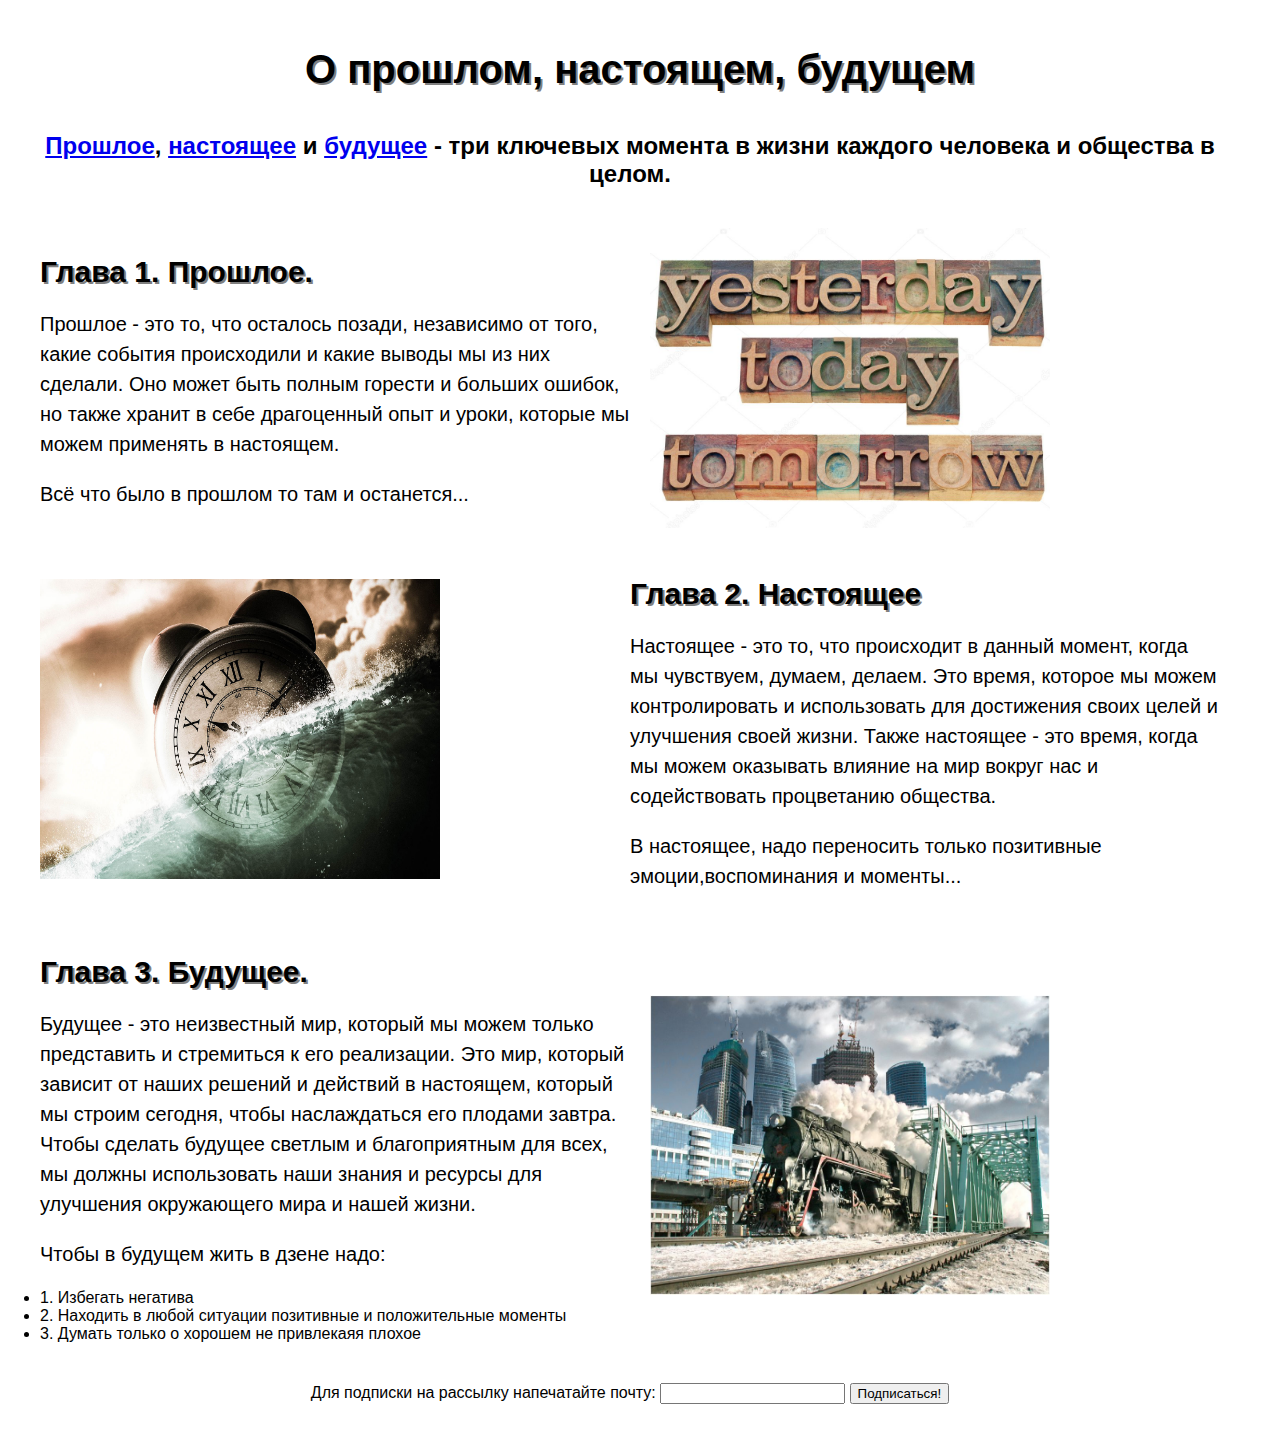
<file: web_h-w/index.html>
<!DOCTYPE html>
<html>
<head>
    <title>О прошлом, настоящем, будущем</title>
    <meta charset="UTF-8" />
    <meta name="viewport" content="width=device-width, initial-scale=1">
    <link href="styles.css" rel="stylesheet" type="text/css">
    <script src="script.js" defer></script>
</head>
<body>
  
      <div class="container">
        <h1>О прошлом, настоящем, будущем</h1>
        <div class="block">
          <div class="text_2">
        <h2>
          <a href="#1">Прошлое</a>, <a href="#2">настоящее</a> и <a href="#3">будущее</a> - три ключевых момента в жизни каждого человека и общества в целом.
        
      </h2>
        </div>
        </div>
        <div class="block">
         <div class="text">
          <h2 id="1">
            Глава 1. Прошлое.
          </h2>
          <p> Прошлое - это то, что осталось позади, независимо от того, какие события происходили и какие выводы мы из них сделали. Оно может быть полным горести и больших ошибок, но также хранит в себе драгоценный опыт и уроки, которые мы можем применять в настоящем.
          </p>
          <p> Всё что было в прошлом то там и останется...</p>
         </div>
         <div class="img">
          <img src="img/image1.jpg" alt="Image 1">
         </div>
        </div>
        <div class="block">
         <div class="img">
          <img src="img/image2.jpg" alt="Image 2">
         </div>
         <div class="text">
          <h2 id="2">Глава 2. Настоящее</h2>
          <p>
            Настоящее - это то, что происходит в данный момент, когда мы чувствуем, думаем, делаем. Это время, которое мы можем контролировать и использовать для достижения своих целей и улучшения своей жизни. Также настоящее - это время, когда мы можем оказывать влияние на мир вокруг нас и содействовать процветанию общества.
          </p>
            <p>
            В настоящее, надо переносить только позитивные эмоции,воспоминания и моменты...
            </p>
         </div>
        </div>
        <div class="block">
            <div class="text">
             <h2 id="3">
               Глава 3. Будущее.
             </h2>
             <p>
              Будущее - это неизвестный мир, который мы можем только представить и стремиться к его реализации. Это мир, который зависит от наших решений и действий в настоящем, который мы строим сегодня, чтобы наслаждаться его плодами завтра. Чтобы сделать будущее светлым и благоприятным для всех, мы должны использовать наши знания и ресурсы для улучшения окружающего мира и нашей жизни.
             </p>
             <p> 
                Чтобы в будущем жить в дзене надо:
            
                   <li> 1. Избегать негатива</li>
                   <li> 2. Находить в любой ситуации позитивные и положительные моменты</li>
                   <li> 3. Думать только о хорошем не привлекаяя плохое</li>
             </p>
                  </div>
            <div class="img">
             <img src="img/image3.jpg" alt="Image 3">
            </div>
           </div>
      <div class="block">
        <div class="email">
          <form>
            <label for="email">Для подписки на рассылку напечатайте почту:</label>
            <input type="email" id="email" name="email">
            <button type="button" id="send">Подписаться!</button>
          </form>
          <div id="message"></div>
        </div>
      </div>
       </div>
       
     </body>
</html>
</file>
<file: web_h-w/styles.css>
body{
    margin:0;
    padding:0;
    font-family:sans-serif;
   }
   .container{
    max-width:1200px;
    margin:auto;
    padding:20px;
   }
   h1{
    text-align:center;
    font-size:40px;
    margin-bottom:20px;
    text-shadow: 2px 2px grey;
   }
   .block{
    display:flex;
    flex-wrap:wrap;
    align-items:center;
    margin-bottom:20px;
   }
   .text{
    flex:1;
    margin-right:20px;
    font-family:sans-serif;
    
   }
   .text h2{
    text-shadow: 2px 2px grey;
    font-size:30px;
    margin-bottom:10px;
    font-family:'Roboto', sans-serif;;
   }
   .text p{
    font-size:20px;
    line-height:1.5;
    margin-bottom:20px;
    font-family:'Roboto', sans-serif;
   
   }
   .img{
    flex:1;
   }
   .img img{
    width:400px;
    height:300px;
   }
   .text_2{
    flex:1;
    margin-right:20px;
    font-family:'Roboto', sans-serif;
    text-align: center;
   }
   .error {
    color: red;
  }  
  .email {
    flex:1;
    margin-right:20px;
    text-align: center;
  }
</file>
